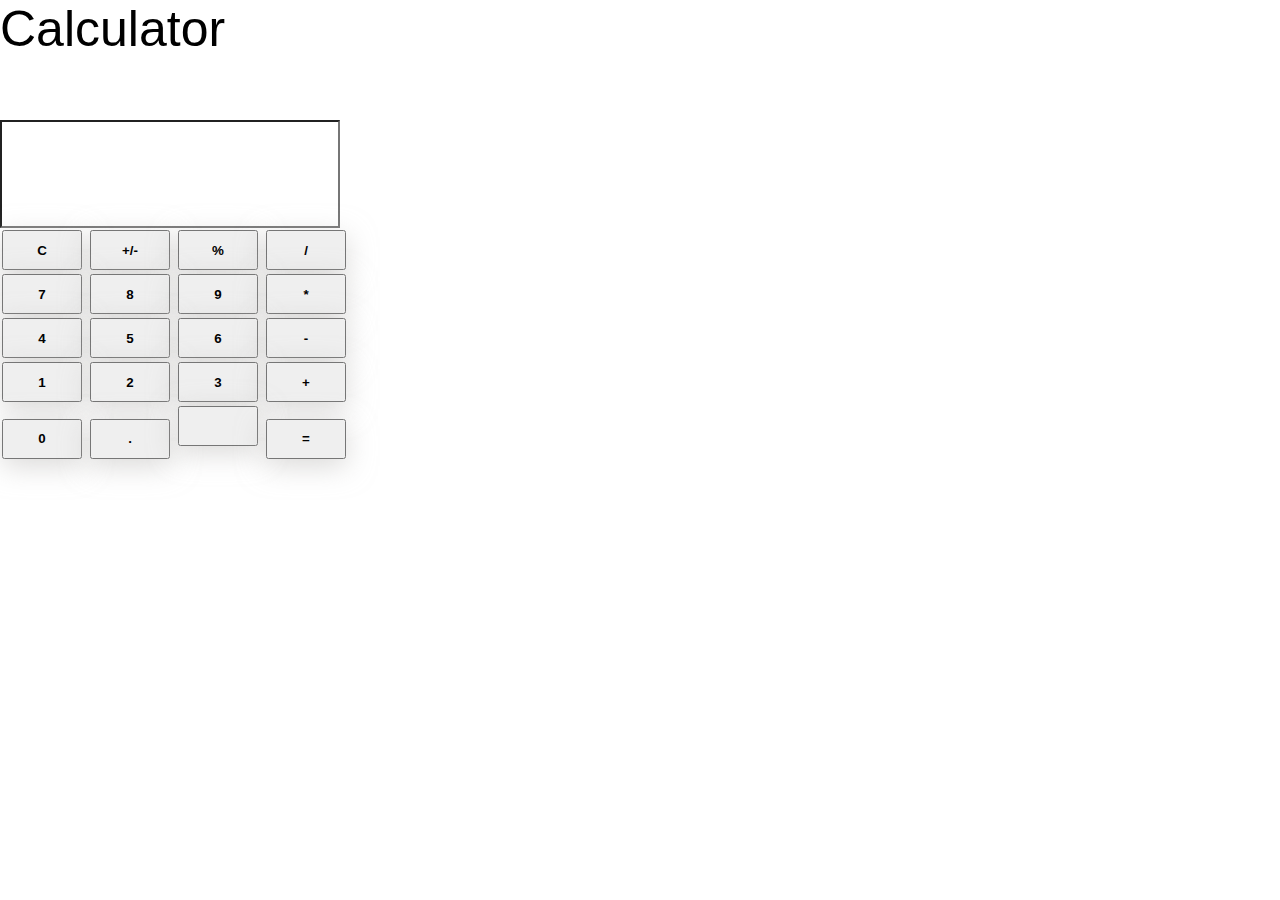
<file: index.html>
<!DOCTYPE html>
<html lang="en">
<head>
    <meta charset="UTF-8">
    <meta http-equiv="X-UA-Compatible" content="IE=edge">
    <meta name="viewport" content="width=device-width, initial-scale=1.0">
    <link href="https://cdn.jsdelivr.net/npm/bootstrap@5.0.2/dist/css/bootstrap.min.css" rel="stylesheet" integrity="sha384-EVSTQN3/azprG1Anm3QDgpJLIm9Nao0Yz1ztcQTwFspd3yD65VohhpuuCOmLASjC" crossorigin="anonymous">
    <link rel="stylesheet" href="https://pro.fontawesome.com/releases/v5.10.0/css/all.css" integrity="sha384-AYmEC3Yw5cVb3ZcuHtOA93w35dYTsvhLPVnYs9eStHfGJvOvKxVfELGroGkvsg+p" crossorigin="anonymous"/>
    <link rel="stylesheet" href="style.css">
    <title>Document</title>
</head>
<body>
    <div class="container-fluid">
        <div class="row bg-dark text-center heading">
            <div class="col text-light">
                Calculator
            </div>
        </div>
        <div class="row text-center d-flex justify-content-center" >
            <div class="col-1 d-flex justify-content-center">
                <input type="text" name="" id="digits"  dir="rtl" ><br>
            </div>
        </div>
        <div class="row d-flex justify-content-center">
            <div class="col-1 d-flex justify-content-center">
                <input type="text" name="" id="result" dir="rtl" > <br>
            </div>
        </div>   
        <div class="row d-flex justify-content-center">
            <div class="col calculator d-flex justify-content-center">
                <button type="button" class="btn btn-dark" onclick="clearValue()">C</button>
                <button type="button" class="btn btn-dark" onclick="pm()">+/-</button>
                <button type="button" class="btn btn-dark"onclick="getNumber('%')">%</button>
                <button type="button" class="btn btn-dark" onclick='getNumber("/")'>/</button>
            </div>
        </div> 
        <div class="row d-flex justify-content-center">
            <div class="col calculator d-flex justify-content-center">
                <button type="button" class="btn btn-dark" onclick="getNumber(7)">7</button>
                <button type="button" class="btn btn-dark" onclick="getNumber(8)">8</button>
                <button type="button" class="btn btn-dark"onclick="getNumber(9)">9</button>
                <button type="button" class="btn btn-dark" onclick="getNumber('*')">*</button>
            </div>
        </div>
        <div class="row d-flex justify-content-center">
            <div class="col calculator d-flex justify-content-center">
                <button type="button" class="btn btn-dark" onclick="getNumber(4)">4</button>
                <button type="button" class="btn btn-dark"onclick="getNumber(5)">5</button>
                <button type="button" class="btn btn-dark"onclick="getNumber(6)">6</button>
                <button type="button" class="btn btn-dark" onclick="getNumber('-')">-</button>
            </div>
        </div>
        <div class="row d-flex justify-content-center">
            <div class="col calculator d-flex justify-content-center">
                <button type="button" class="btn btn-dark" onclick="getNumber(1)">1</button>
                <button type="button" class="btn btn-dark" onclick="getNumber(2)">2</button>
                <button type="button" class="btn btn-dark" onclick="getNumber(3)">3</button>
                <button type="button" class="btn btn-dark"onclick="getNumber('+')">+</button>
            </div>
        </div>
        <div class="row d-flex justify-content-center" >
            <div class="col calculator d-flex justify-content-center">
                <button type="button" class="btn btn-dark" onclick="getNumber(0)">0</button>
                <button type="button" class="btn btn-dark" onclick="getNumber('.')">.</button>
                <button type="button" class="btn btn-dark" onclick="removeIt()" ><i class="fas fa-backspace"></i></button>
                <button type="button" class="btn btn-danger" onclick="equalTo()">=</button>
            </div>
        </div>
    </div>
<script src="app.js"></script>    
</body>
</html>
</file>
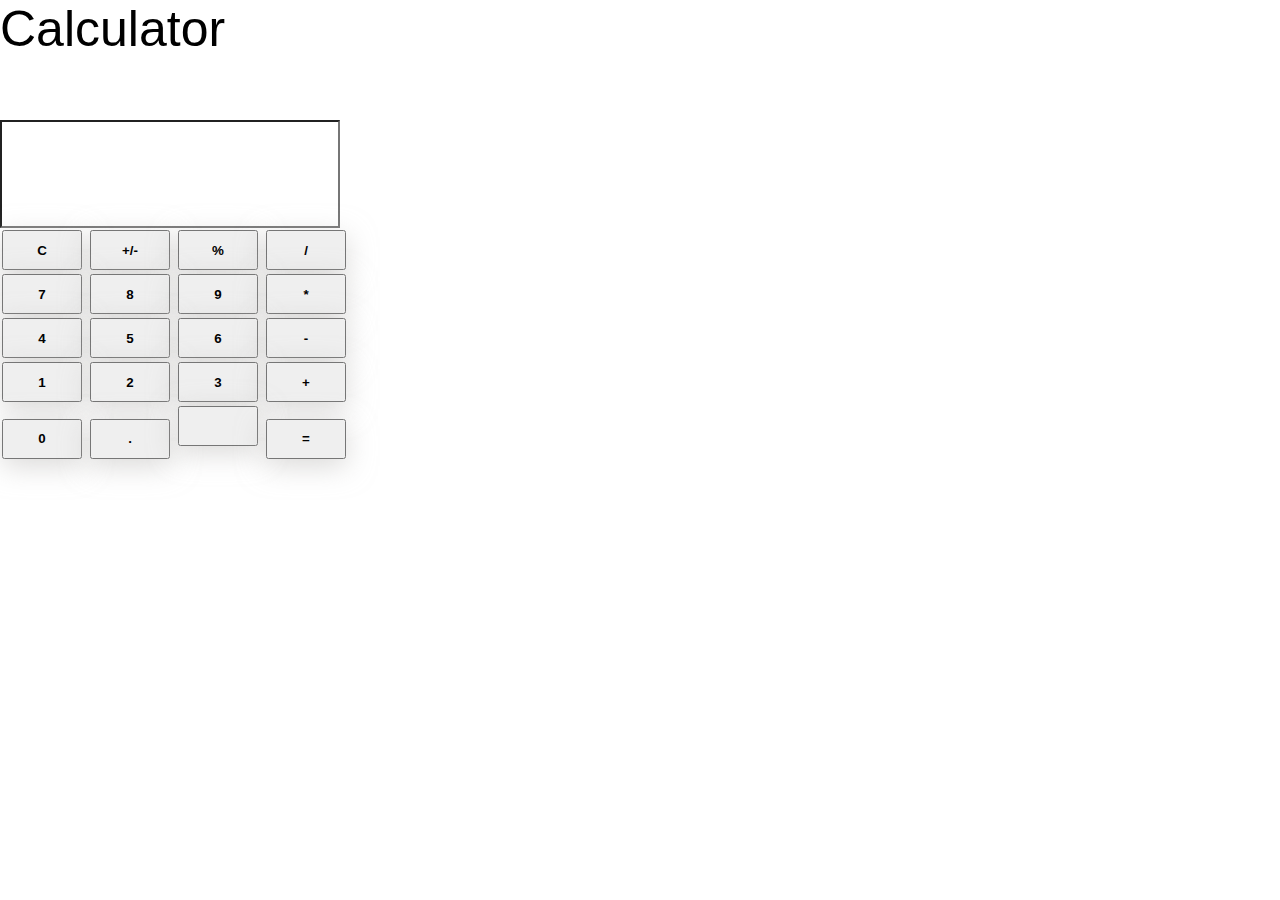
<file: calculator.html>
<!DOCTYPE html>
<html lang="en">
<head>
    <meta charset="UTF-8">
    <meta http-equiv="X-UA-Compatible" content="IE=edge">
    <meta name="viewport" content="width=device-width, initial-scale=1.0">
    <link href="https://cdn.jsdelivr.net/npm/bootstrap@5.0.2/dist/css/bootstrap.min.css" rel="stylesheet" integrity="sha384-EVSTQN3/azprG1Anm3QDgpJLIm9Nao0Yz1ztcQTwFspd3yD65VohhpuuCOmLASjC" crossorigin="anonymous">
    <link rel="stylesheet" href="https://pro.fontawesome.com/releases/v5.10.0/css/all.css" integrity="sha384-AYmEC3Yw5cVb3ZcuHtOA93w35dYTsvhLPVnYs9eStHfGJvOvKxVfELGroGkvsg+p" crossorigin="anonymous"/>
    <link rel="stylesheet" href="style.css">
    <title>Document</title>
</head>
<body>
    <div class="container-fluid">
        <div class="row bg-dark text-center heading">
            <div class="col text-light">
                Calculator
            </div>
        </div>
        <div class="row text-center d-flex justify-content-center" >
            <div class="col-1 d-flex justify-content-center">
                <input type="text" name="" id="digits"  dir="rtl" ><br>
            </div>
        </div>
        <div class="row d-flex justify-content-center">
            <div class="col-1 d-flex justify-content-center">
                <input type="text" name="" id="result" dir="rtl" > <br>
            </div>
        </div>   
        <div class="row d-flex justify-content-center">
            <div class="col calculator d-flex justify-content-center">
                <button type="button" class="btn btn-dark" onclick="clearValue()">C</button>
                <button type="button" class="btn btn-dark" onclick="pm()">+/-</button>
                <button type="button" class="btn btn-dark"onclick="getNumber('%')">%</button>
                <button type="button" class="btn btn-dark" onclick='getNumber("/")'>/</button>
            </div>
        </div> 
        <div class="row d-flex justify-content-center">
            <div class="col calculator d-flex justify-content-center">
                <button type="button" class="btn btn-dark" onclick="getNumber(7)">7</button>
                <button type="button" class="btn btn-dark" onclick="getNumber(8)">8</button>
                <button type="button" class="btn btn-dark"onclick="getNumber(9)">9</button>
                <button type="button" class="btn btn-dark" onclick="getNumber('*')">*</button>
            </div>
        </div>
        <div class="row d-flex justify-content-center">
            <div class="col calculator d-flex justify-content-center">
                <button type="button" class="btn btn-dark" onclick="getNumber(4)">4</button>
                <button type="button" class="btn btn-dark"onclick="getNumber(5)">5</button>
                <button type="button" class="btn btn-dark"onclick="getNumber(6)">6</button>
                <button type="button" class="btn btn-dark" onclick="getNumber('-')">-</button>
            </div>
        </div>
        <div class="row d-flex justify-content-center">
            <div class="col calculator d-flex justify-content-center">
                <button type="button" class="btn btn-dark" onclick="getNumber(1)">1</button>
                <button type="button" class="btn btn-dark" onclick="getNumber(2)">2</button>
                <button type="button" class="btn btn-dark" onclick="getNumber(3)">3</button>
                <button type="button" class="btn btn-dark"onclick="getNumber('+')">+</button>
            </div>
        </div>
        <div class="row d-flex justify-content-center" >
            <div class="col calculator d-flex justify-content-center">
                <button type="button" class="btn btn-dark" onclick="getNumber(0)">0</button>
                <button type="button" class="btn btn-dark" onclick="getNumber('.')">.</button>
                <button type="button" class="btn btn-dark" onclick="removeIt()" ><i class="fas fa-backspace"></i></button>
                <button type="button" class="btn btn-danger" onclick="equalTo()">=</button>
            </div>
        </div>
    </div>
<script src="app.js"></script>    
</body>
</html>
</file>
<file: style.css>
/* .calculator{ */
    /* display: inline-block; */
    /* border: 1px solid black; */
    /* width: 500px; */
    /* height: auto; */
    /* background-color: cadetblue; */
    /* margin: 20px auto; */
    /* margin-left: 450px; */
    /* margin-right:450px ; */
/* } */
body{
    background-color: rgb(255, 255, 255);
    margin: 0;
    padding: 0;
    overflow-x: hidden;
}
.calculator button{
    width: 80px;
    height: 40px;
    /* padding: 10px; */
    margin: 2px;
    box-shadow: rgba(189, 186, 185, 0.555) 0px 7px 29px 0px;
}
.fa-backspace{
    color:white;
}
.fa-backspace :hover{
    color:red;
}
#result{
    border-top: none;
    height: 50px;
    font-size: 40px;
    width: 332px;
    font-weight: bold;
}
#digits{
    margin-top: 20px;
    border-bottom: none;
    height: 50px;
    font-size: 35px;
    width: 332px;
    color: rgb(0, 85, 241);
}
input:focus {
    /* background-color: yellow; */
    border-width: 0;
    /* border: none; */
    /* border-color:red; */
    border: 2px solid rgb(8, 0, 0);
    outline: none;
    color: rgb(46, 46, 231);
    
  }
.calculator button{
    font-weight: bold;
}
.heading{
    height: 100px;
    font-size: 50px;
    font-family: 'Segoe UI', Tahoma, Geneva, Verdana, sans-serif;
}
@media screen and (max-width: 350px){
    #result{
        border-top: none;
        height: 50px;
        font-size: 40px;
        width: 280px;
        font-weight: bold;
    }
    #digits{
        margin-top: 20px;
        border-bottom: none;
        height: 50px;
        font-size: 35px;
        width: 280px;
        color: rgb(0, 85, 241);
    }
}
@media screen and (max-width: 280px){
    #result{
        border-top: none;
        height: 50px;
        font-size: 40px;
        width: 260px;
        font-weight: bold;
    }
    #digits{
        margin-top: 20px;
        border-bottom: none;
        height: 50px;
        font-size: 35px;
        width: 260px;
        color: rgb(0, 85, 241);
    }
}
</file>
